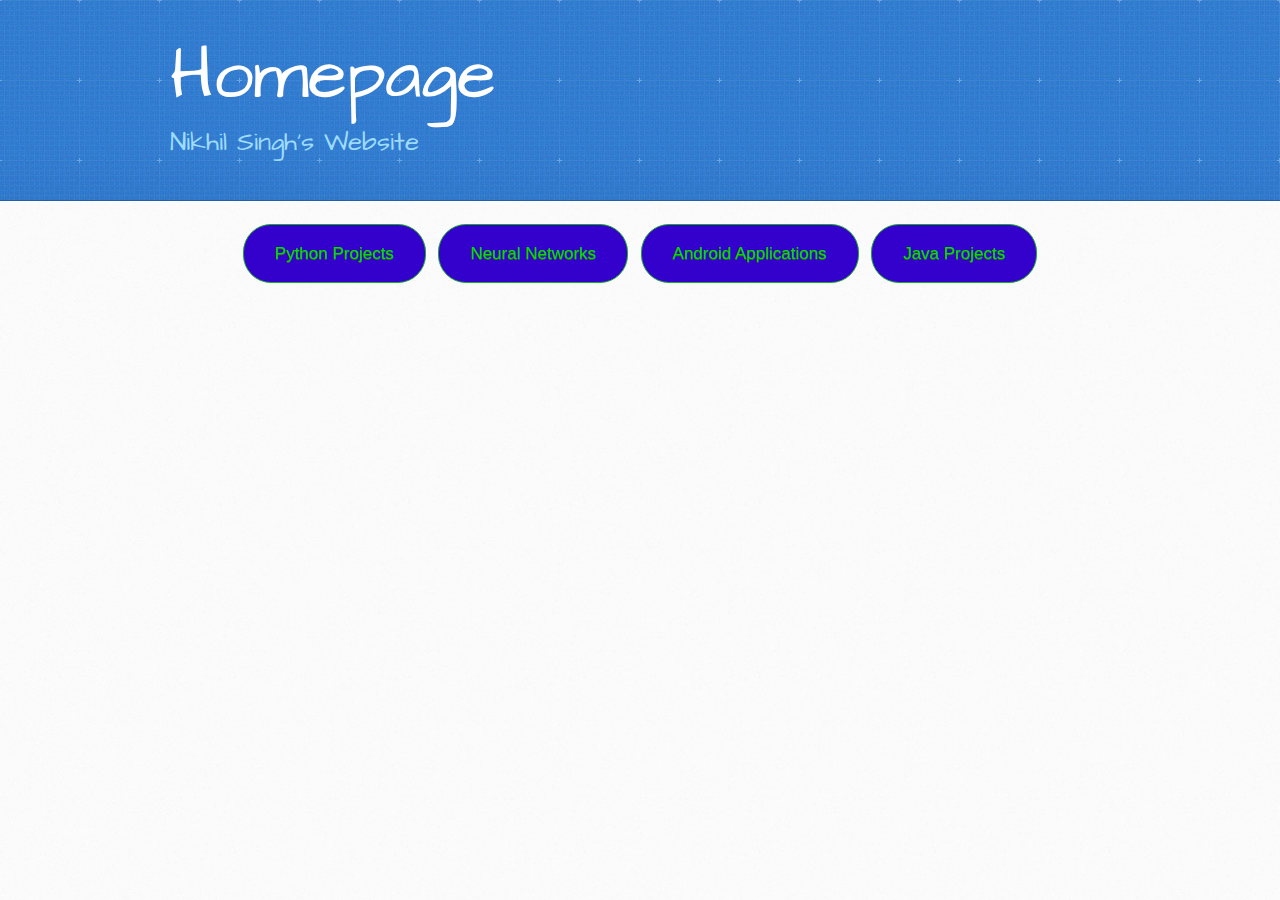
<file: index.html>
<!DOCTYPE html>
<html>
<head>
<meta charset='utf-8'>
<meta http-equiv="X-UA-Compatible" content="chrome=1">
<meta name="viewport" content="width=device-width, initial-scale=1, maximum-scale=1">
<link href='https://fonts.googleapis.com/css?family=Architects+Daughter' rel='stylesheet' type='text/css'>
<link rel="stylesheet" type="text/css" href="stylesheets/stylesheet.css" media="screen">
<title>Homepage</title>
</head>
<body>
<header>
<div class="inner">
<h1>Homepage</h1>
<h2>Nikhil Singh's Website</h2>
</div>
</header>
</br>
<center>
<a href="python/index.html" class="myButton">Python Projects</a></a>
 	&nbsp;
<a href="neural/index.html"class="myButton">Neural Networks</a>
 	&nbsp;
<a href="apps/index.html"class="myButton">Android Applications</a>
 	&nbsp;
<a href="java/index.html"class="myButton">Java Projects</a>
</center>
</html>
</file>
<file: stylesheets/stylesheet.css>
/*! normalize.css v3.0.2 | MIT License | git.io/normalize */


.myButton {
	background-color:#3300CC;
	-moz-border-radius:28px;
	-webkit-border-radius:28px;
	border-radius:28px;
	border:1px solid #18ab29;
	display:inline-block;
	cursor:pointer;
	color:#3300CC;
	font-family:arial;
	font-size:17px;
	padding:16px 31px;
	text-decoration:none;
	text-shadow:0px 1px 0px #2f6627;
}
.myButton:hover {
	background-color:#5cbf2a;
}
.myButton:active {
	position:relative;
	top:1px;
}

.hoverclass:hover{
  background-color:#0489B1;
}


/* unvisited link */
a:link {
    color:#01DF01;
}

/* visited link */
a:visited {
    color:#01DF01;
}

/* mouse over link */
a:hover {
    color:#04B4AE;
}

/**
 * 1. Set default font family to sans-serif.
 * 2. Prevent iOS text size adjust after orientation change, without disabling
 *    user zoom.
 */

html {
  font-family: sans-serif; /* 1 */
  -ms-text-size-adjust: 100%; /* 2 */
  -webkit-text-size-adjust: 100%; /* 2 */
}

/**
 * Remove default margin.
 */

body {
  margin: 0;
}

/* HTML5 display definitions
   ========================================================================== */

/**
 * Correct `block` display not defined for any HTML5 element in IE 8/9.
 * Correct `block` display not defined for `details` or `summary` in IE 10/11
 * and Firefox.
 * Correct `block` display not defined for `main` in IE 11.
 */

article,
aside,
details,
figcaption,
figure,
footer,
header,
hgroup,
main,
menu,
nav,
section,
summary {
  display: block;
}

/**
 * 1. Correct `inline-block` display not defined in IE 8/9.
 * 2. Normalize vertical alignment of `progress` in Chrome, Firefox, and Opera.
 */

audio,
canvas,
progress,
video {
  display: inline-block; /* 1 */
  vertical-align: baseline; /* 2 */
}

/**
 * Prevent modern browsers from displaying `audio` without controls.
 * Remove excess height in iOS 5 devices.
 */

audio:not([controls]) {
  display: none;
  height: 0;
}

/**
 * Address `[hidden]` styling not present in IE 8/9/10.
 * Hide the `template` element in IE 8/9/11, Safari, and Firefox < 22.
 */

[hidden],
template {
  display: none;
}

/* Links
   ========================================================================== */

/**
 * Remove the gray background color from active links in IE 10.
 */

a {
  background-color: transparent;
}

/**
 * Improve readability when focused and also mouse hovered in all browsers.
 */

a:active{
  outline: 0;
}

/* Text-level semantics
   ========================================================================== */

/**
 * Address styling not present in IE 8/9/10/11, Safari, and Chrome.
 */

abbr[title] {
  border-bottom: 1px dotted;
}

/**
 * Address style set to `bolder` in Firefox 4+, Safari, and Chrome.
 */

b,
strong {
  font-weight: bold;
}

/**
 * Address styling not present in Safari and Chrome.
 */

dfn {
  font-style: italic;
}

/**
 * Address variable `h1` font-size and margin within `section` and `article`
 * contexts in Firefox 4+, Safari, and Chrome.
 */

h1 {
  font-size: 2em;
  margin: 0.67em 0;
}

/**
 * Address styling not present in IE 8/9.
 */

mark {
  background: #ff0;
  color: #000;
}

/**
 * Address inconsistent and variable font size in all browsers.
 */

small {
  font-size: 80%;
}

/**
 * Prevent `sub` and `sup` affecting `line-height` in all browsers.
 */

sub,
sup {
  font-size: 75%;
  line-height: 0;
  position: relative;
  vertical-align: baseline;
}

sup {
  top: -0.5em;
}

sub {
  bottom: -0.25em;
}

/* Embedded content
   ========================================================================== */

/**
 * Remove border when inside `a` element in IE 8/9/10.
 */

img {
  border: 0;
}

/**
 * Correct overflow not hidden in IE 9/10/11.
 */

svg:not(:root) {
  overflow: hidden;
}

/* Grouping content
   ========================================================================== */

/**
 * Address margin not present in IE 8/9 and Safari.
 */

figure {
  margin: 1em 40px;
}

/**
 * Address differences between Firefox and other browsers.
 */

hr {
  -moz-box-sizing: content-box;
  box-sizing: content-box;
  height: 0;
}

/**
 * Contain overflow in all browsers.
 */

pre {
  overflow: auto;
}

/**
 * Address odd `em`-unit font size rendering in all browsers.
 */

code,
kbd,
pre,
samp {
  font-family: monospace, monospace;
  font-size: 1em;
}

/* Forms
   ========================================================================== */

/**
 * Known limitation: by default, Chrome and Safari on OS X allow very limited
 * styling of `select`, unless a `border` property is set.
 */

/**
 * 1. Correct color not being inherited.
 *    Known issue: affects color of disabled elements.
 * 2. Correct font properties not being inherited.
 * 3. Address margins set differently in Firefox 4+, Safari, and Chrome.
 */

button,
input,
optgroup,
select,
textarea {
  color: inherit; /* 1 */
  font: inherit; /* 2 */
  margin: 0; /* 3 */
}

/**
 * Address `overflow` set to `hidden` in IE 8/9/10/11.
 */

button {
  overflow: visible;
}

/**
 * Address inconsistent `text-transform` inheritance for `button` and `select`.
 * All other form control elements do not inherit `text-transform` values.
 * Correct `button` style inheritance in Firefox, IE 8/9/10/11, and Opera.
 * Correct `select` style inheritance in Firefox.
 */

button,
select {
  text-transform: none;
}

/**
 * 1. Avoid the WebKit bug in Android 4.0.* where (2) destroys native `audio`
 *    and `video` controls.
 * 2. Correct inability to style clickable `input` types in iOS.
 * 3. Improve usability and consistency of cursor style between image-type
 *    `input` and others.
 */

button,
html input[type="button"], /* 1 */
input[type="reset"],
input[type="submit"] {
  -webkit-appearance: button; /* 2 */
  cursor: pointer; /* 3 */
}

/**
 * Re-set default cursor for disabled elements.
 */

button[disabled],
html input[disabled] {
  cursor: default;
}

/**
 * Remove inner padding and border in Firefox 4+.
 */

button::-moz-focus-inner,
input::-moz-focus-inner {
  border: 0;
  padding: 0;
}

/**
 * Address Firefox 4+ setting `line-height` on `input` using `!important` in
 * the UA stylesheet.
 */

input {
  line-height: normal;
}

/**
 * It's recommended that you don't attempt to style these elements.
 * Firefox's implementation doesn't respect box-sizing, padding, or width.
 *
 * 1. Address box sizing set to `content-box` in IE 8/9/10.
 * 2. Remove excess padding in IE 8/9/10.
 */

input[type="checkbox"],
input[type="radio"] {
  box-sizing: border-box; /* 1 */
  padding: 0; /* 2 */
}

/**
 * Fix the cursor style for Chrome's increment/decrement buttons. For certain
 * `font-size` values of the `input`, it causes the cursor style of the
 * decrement button to change from `default` to `text`.
 */

input[type="number"]::-webkit-inner-spin-button,
input[type="number"]::-webkit-outer-spin-button {
  height: auto;
}

/**
 * 1. Address `appearance` set to `searchfield` in Safari and Chrome.
 * 2. Address `box-sizing` set to `border-box` in Safari and Chrome
 *    (include `-moz` to future-proof).
 */

input[type="search"] {
  -webkit-appearance: textfield; /* 1 */
  -moz-box-sizing: content-box;
  -webkit-box-sizing: content-box; /* 2 */
  box-sizing: content-box;
}

/**
 * Remove inner padding and search cancel button in Safari and Chrome on OS X.
 * Safari (but not Chrome) clips the cancel button when the search input has
 * padding (and `textfield` appearance).
 */

input[type="search"]::-webkit-search-cancel-button,
input[type="search"]::-webkit-search-decoration {
  -webkit-appearance: none;
}

/**
 * Define consistent border, margin, and padding.
 */

fieldset {
  border: 1px solid #c0c0c0;
  margin: 0 2px;
  padding: 0.35em 0.625em 0.75em;
}

/**
 * 1. Correct `color` not being inherited in IE 8/9/10/11.
 * 2. Remove padding so people aren't caught out if they zero out fieldsets.
 */

legend {
  border: 0; /* 1 */
  padding: 0; /* 2 */
}

/**
 * Remove default vertical scrollbar in IE 8/9/10/11.
 */

textarea {
  overflow: auto;
}

/**
 * Don't inherit the `font-weight` (applied by a rule above).
 * NOTE: the default cannot safely be changed in Chrome and Safari on OS X.
 */

optgroup {
  font-weight: bold;
}

/* Tables
   ========================================================================== */

/**
 * Remove most spacing between table cells.
 */

table {
  border-collapse: collapse;
  border-spacing: 0;
}

td,
th {
  padding: 0;
}

/* LAYOUT STYLES */
body {
  font-size: 15px;
  line-height: 1.5;
  background: #fafafa url(../images/body-bg.jpg) 0 0 repeat;
  font-family: 'Helvetica Neue', Helvetica, Arial, serif;
  font-weight: 400;
  color: #666;
}

p {
  margin-top: 0;
}

a {
  color: #2879d0;
}
a:hover {
  color: #2268b2;
}

header {
  padding-top: 40px;
  padding-bottom: 40px;
  font-family: 'Architects Daughter', 'Helvetica Neue', Helvetica, Arial, serif;
  background: #2e7bcf url(../images/header-bg.jpg) 0 0 repeat-x;
  border-bottom: solid 1px #275da1;
}

header h1 {
  letter-spacing: -1px;
  font-size: 72px;
  font-weight: normal;
  color: #fff;
  line-height: 1;
  margin-top: 0;
  margin-bottom: 0.2em;
  width: 540px;
}

header h2 {
  font-size: 26px;
  color: #9ddcff;
  font-weight: normal;
  line-height: 1.3;
  width: 540px;
  letter-spacing: 0;
  margin-top: 0;
  margin-bottom: 0;
}

.inner {
  position: relative;
  width: 940px;
  margin: 0 auto;
}

#content-wrapper {
  border-top: solid 1px #fff;
  padding-top: 30px;
}

#main-content {
  width: 690px;
  float: left;
}

#main-content img {
  max-width: 100%;
}

aside#sidebar {
  width: 200px;
  padding-left: 20px;
  min-height: 504px;
  float: right;
  background: transparent url(../images/sidebar-bg.jpg) 0 0 no-repeat;
  font-size: 12px;
  line-height: 1.3;
}

aside#sidebar p.repo-owner,
aside#sidebar p.repo-owner a {
  font-weight: bold;
}

#downloads {
  margin-bottom: 40px;
}

a.button {
  width: 134px;
  height: 58px;
  line-height: 1.2;
  font-size: 23px;
  color: #fff;
  padding-left: 68px;
  padding-top: 22px;
  font-family: 'Architects Daughter', 'Helvetica Neue', Helvetica, Arial, serif;
}
a.button small {
  display: block;
  font-size: 11px;
}
header a.button {
  position: absolute;
  right: 0;
  top: 0;
  background: transparent url(../images/github-button.png) 0 0 no-repeat;
}
aside a.button {
  width: 138px;
  padding-left: 64px;
  display: block;
  background: transparent url(../images/download-button.png) 0 0 no-repeat;
  margin-bottom: 20px;
  font-size: 21px;
}

code, pre {
  font-family: Monaco, "Bitstream Vera Sans Mono", "Lucida Console", Terminal, monospace;
  color: #222;
  margin-bottom: 30px;
  font-size: 13px;
}

code {
  background-color: #f2f8fc;
  border: solid 1px #dbe7f3;
  padding: 0 3px;
}

pre {
  padding: 20px;
  background: #fff;
  text-shadow: none;
  overflow: auto;
  border: solid 1px #f2f2f2;
}
pre code {
  color: #2879d0;
  background-color: #fff;
  border: none;
  padding: 0;
}

ul, ol, dl {
  margin-bottom: 20px;
}


/* COMMON STYLES */

hr {
  height: 0;
  margin-top: 1em;
  margin-bottom: 1em;
  border: 0;
  border-top: solid 1px #ddd;
}

table {
  width: 100%;
  border: 1px solid #ebebeb;
}

th {
  font-weight: 500;
}

td {
  border: 1px solid #ebebeb;
  text-align: center;
  font-weight: 300;
}

form {
  background: #f2f2f2;
  padding: 20px;

}


/* GENERAL ELEMENT TYPE STYLES */

#main-content h1 {
  font-family: 'Architects Daughter', 'Helvetica Neue', Helvetica, Arial, serif;
  font-size: 2.8em;
  font-weight: normal;
  letter-spacing: -1px;
  margin-top: 0;
  margin-bottom: 0;
  color: #474747;
  text-indent: 6px;
}

#main-content h1:before {
  content: "/";
  color: #9ddcff;
  padding-right: 0.3em;
  margin-left: -0.9em;
}

#main-content h2 {
  font-family: 'Architects Daughter', 'Helvetica Neue', Helvetica, Arial, serif;
  font-size: 22px;
  font-weight: bold;
  margin-bottom: 8px;
  color: #474747;
  text-indent: 4px;
}
#main-content h2:before {
  content: "//";
  color: #9ddcff;
  padding-right: 0.3em;
  margin-left: -1.5em;
}

#main-content h3 {
  font-family: 'Architects Daughter', 'Helvetica Neue', Helvetica, Arial, serif;
  font-size: 18px;
  font-weight: bold;
  margin-top: 24px;
  margin-bottom: 8px;
  color: #474747;
  text-indent: 3px;
}

#main-content h3:before {
  content: "///";
  color: #9ddcff;
  padding-right: 0.3em;
  margin-left: -2em;
}

#main-content h4 {
  font-family: 'Architects Daughter', 'Helvetica Neue', Helvetica, Arial, serif;
  font-size: 15px;
  font-weight: bold;
  margin-bottom: 8px;
  color: #474747;
  text-indent: 3px;
}

h4:before {
  content: "////";
  color: #9ddcff;
  padding-right: 0.3em;
  margin-left: -2.8em;
}

#main-content h5 {
  font-family: 'Architects Daughter', 'Helvetica Neue', Helvetica, Arial, serif;
  font-size: 14px;
  margin-bottom: 8px;
  color: #474747;
  text-indent: 3px;
}
h5:before {
  content: "/////";
  color: #9ddcff;
  padding-right: 0.3em;
  margin-left: -3.2em;
}

#main-content h6 {
  font-family: 'Architects Daughter', 'Helvetica Neue', Helvetica, Arial, serif;
  font-size: .8em;
  margin-bottom: 8px;
  color: #474747;
  text-indent: 3px;
}
h6:before {
  content: "//////";
  color: #9ddcff;
  padding-right: 0.3em;
  margin-left: -3.7em;
}

p {
  margin-bottom: 20px;
}

a {
  text-decoration: none;
}

p a {
  font-weight: 400;
}

blockquote {
  font-size: 1.6em;
  border-left: 10px solid #e9e9e9;
  margin-bottom: 20px;
  padding: 0 0 0 30px;
}

ul {
  list-style: disc inside;
  padding-left: 20px;
}

ol {
  list-style: decimal inside;
  padding-left: 3px;
}

dl dd {
  font-style: italic;
  font-weight: 100;
}

footer {
  background: transparent url('../images/hr.png') 0 0 no-repeat;
  margin-top: 40px;
  padding-top: 20px;
  padding-bottom: 30px;
  font-size: 13px;
  color: #aaa;
}

footer a {
  color: #666;
}
footer a:hover {
  color: #444;
}

/* MISC */
.clearfix:after {
  clear: both;
  content: '.';
  display: block;
  visibility: hidden;
  height: 0;
}

.clearfix {display: inline-block;}
* html .clearfix {height: 1%;}
.clearfix {display: block;}

/* #Media Queries
================================================== */

/* Smaller than standard 960 (devices and browsers) */
@media only screen and (max-width: 959px) {}

/* Tablet Portrait size to standard 960 (devices and browsers) */
@media only screen and (min-width: 768px) and (max-width: 959px) {
  .inner {
    width: 740px;
  }
  header h1, header h2 {
    width: 340px;
  }
  header h1 {
    font-size: 60px;
  }
  header h2 {
    font-size: 30px;
  }
  #main-content {
    width: 490px;
  }
  #main-content h1:before,
  #main-content h2:before,
  #main-content h3:before,
  #main-content h4:before,
  #main-content h5:before,
  #main-content h6:before {
    content: none;
    padding-right: 0;
    margin-left: 0;
  }
}

/* All Mobile Sizes (devices and browser) */
@media only screen and (max-width: 767px) {
  .inner {
    width: 93%;
  }
  header {
    padding: 20px 0;
  }
  header .inner {
    position: relative;
  }
  header h1, header h2 {
    width: 100%;
  }
  header h1 {
    font-size: 48px;
  }
  header h2 {
    font-size: 24px;
  }
  header a.button {
    background-image: none;
    width: auto;
    height: auto;
    display: inline-block;
    margin-top: 15px;
    padding: 5px 10px;
    position: relative;
    text-align: center;
    font-size: 13px;
    line-height: 1;
    background-color: #9ddcff;
    color: #2879d0;
    -moz-border-radius: 5px;
    -webkit-border-radius: 5px;
    border-radius: 5px;
  }
  header a.button small {
    font-size: 13px;
    display: inline;
  }
  #main-content,
  aside#sidebar {
    float: none;
    width: 100% ! important;
  }
  aside#sidebar {
    background-image: none;
    margin-top: 20px;
    border-top: solid 1px #ddd;
    padding: 20px 0;
    min-height: 0;
  }
  aside#sidebar a.button {
    display: none;
  }
  #main-content h1:before,
  #main-content h2:before,
  #main-content h3:before,
  #main-content h4:before,
  #main-content h5:before,
  #main-content h6:before {
    content: none;
    padding-right: 0;
    margin-left: 0;
  }
}

/* Mobile Landscape Size to Tablet Portrait (devices and browsers) */
@media only screen and (min-width: 480px) and (max-width: 767px) {}

/* Mobile Portrait Size to Mobile Landscape Size (devices and browsers) */
@media only screen and (max-width: 479px) {}
</file>
